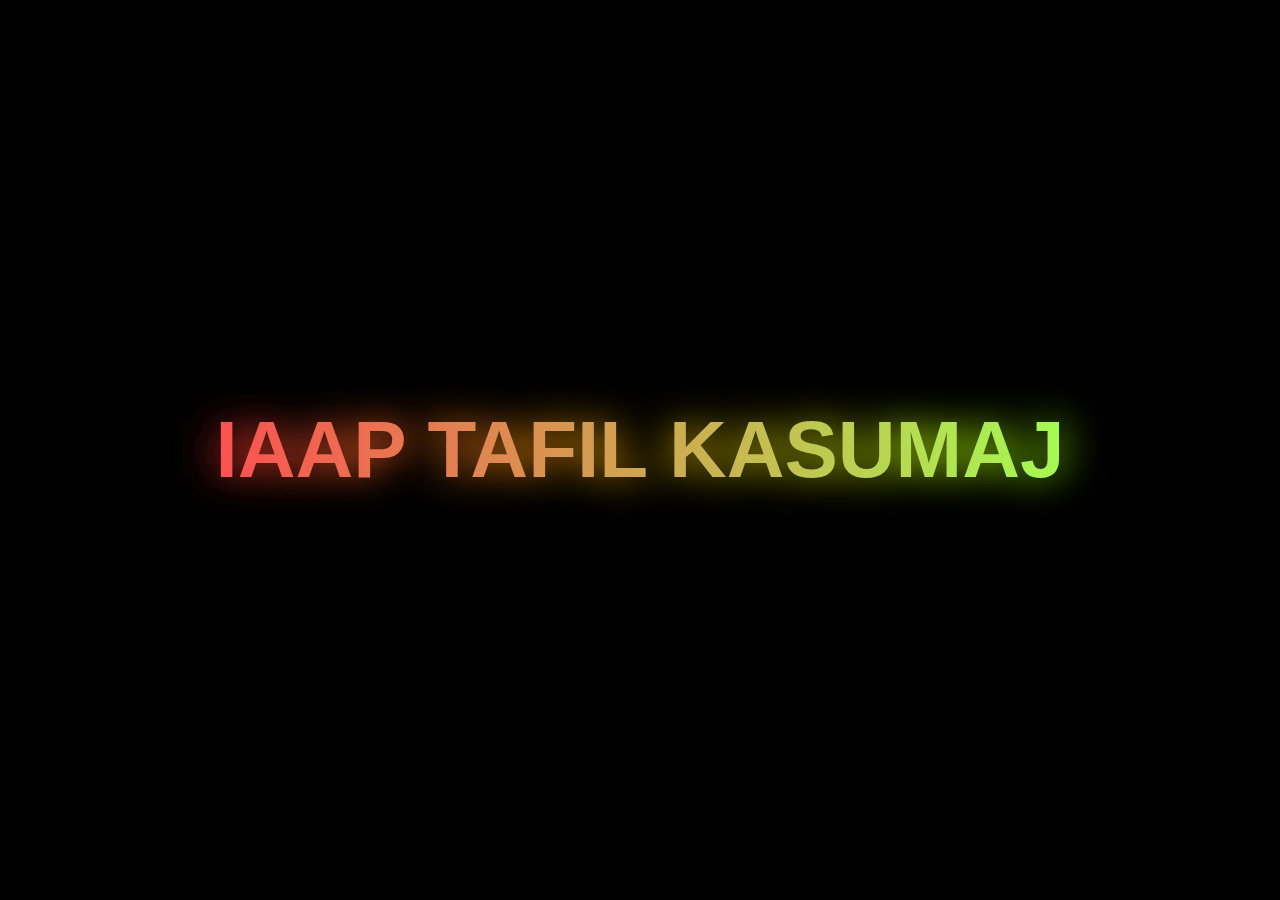
<file: glowText/index.html>
<!DOCTYPE html>
<html>
	<head>
		<meta charset="utf-8">
		<meta name="viewport" content="width=device-width, initial-scale=1">
		<title>Tafil Kasumaj</title>
		<link rel="stylesheet" type="text/css" href="style.css">
	</head>
	<body>
		<svg width="0" height="0">
		  <filter id="f" x="-50%" y="-200%" width="200%" height="500%" primitiveUnits="objectBoundingBox">
		    <feGaussianBlur stdDeviation=".025 .2"></feGaussianBlur>
		    <feColorMatrix type="saturate" values="1.3"></feColorMatrix>
		    <feBlend in="SourceGraphic"></feBlend>
		  </filter>
		</svg>
		<h1>IAAP Tafil Kasumaj</h1>
	</body>
</html>
</file>
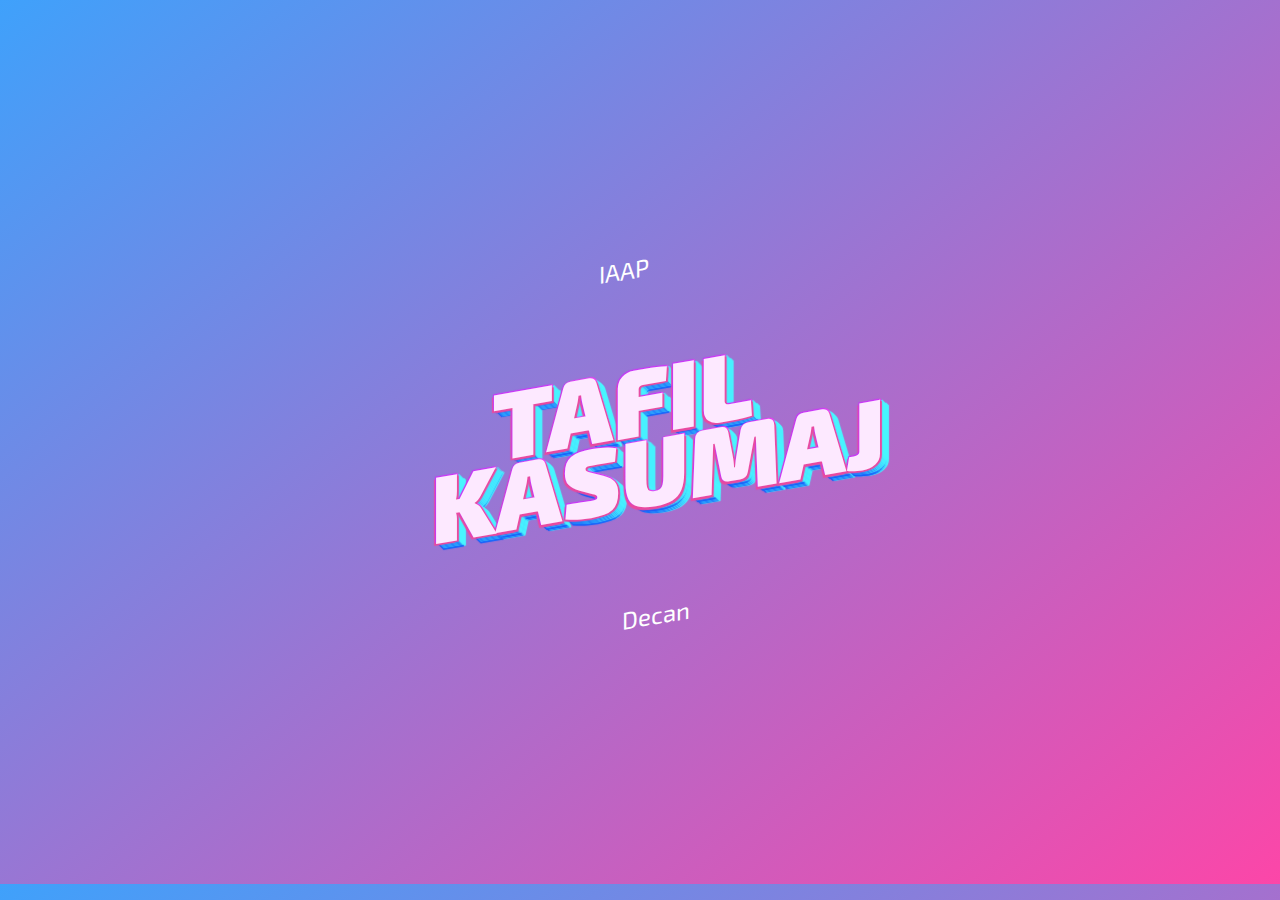
<file: modernText/index.html>
<!DOCTYPE html>
<html>
	<head>
		<meta charset="utf-8">
		<meta name="viewport" content="width=device-width, initial-scale=1">
		<title>Tafil Kasumaj</title>
		<link rel="stylesheet" type="text/css" href="style.css">
	</head>
	<body>
		<section class="header">
		  <divc class="title-wrapper">
		    <h1 class="sweet-title">
		      <span data-text="TAFIL">TAFIL</span>
		      <span data-text="KASUMAJ">KASUMAJ</span>
		    </h1>
		    <span class="top-title">IAAP</span>
		    <span class="bottom-title">Decan</span>
		    </div>
		</section>

	</body>
</html>
</file>
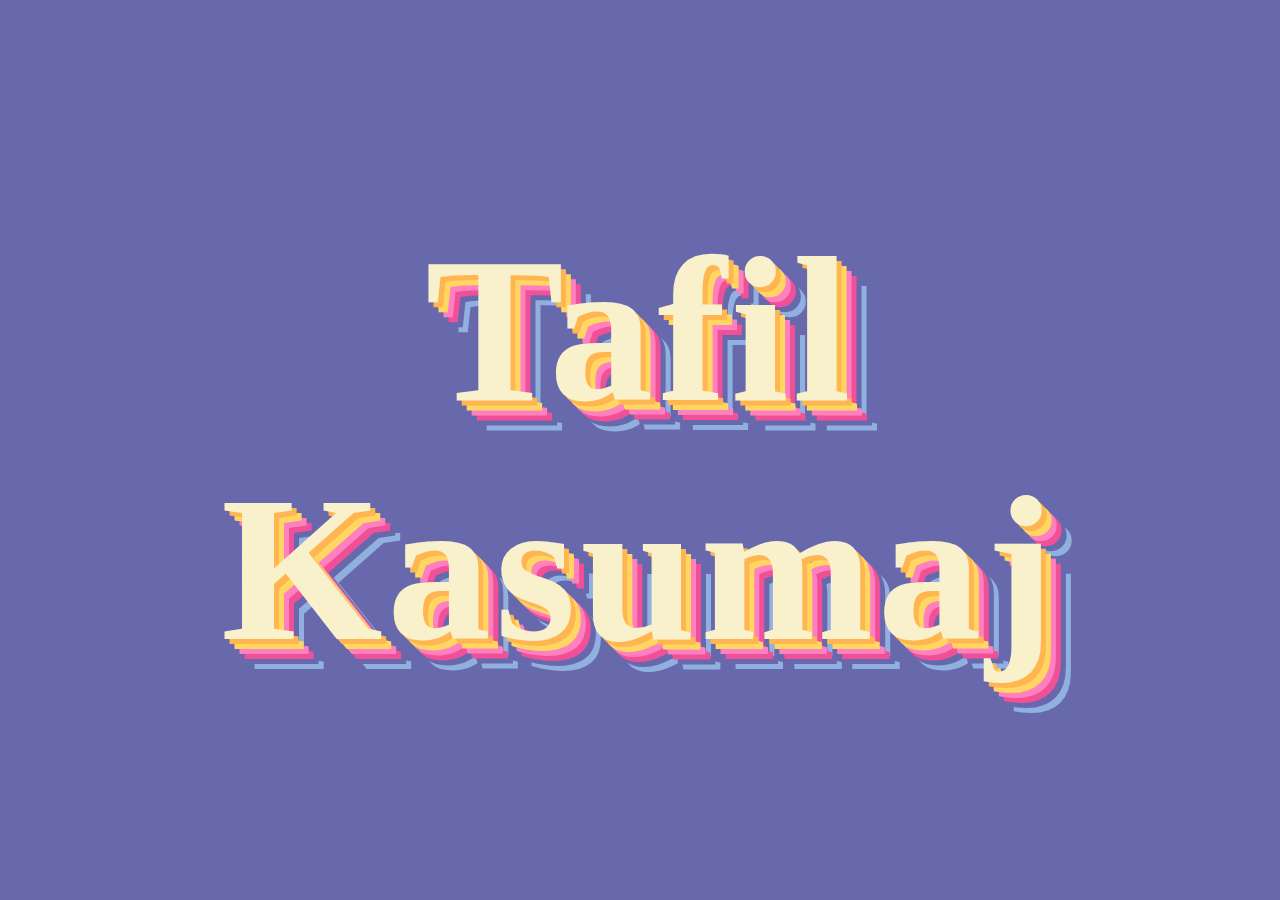
<file: colorButterDesign/text.html>
<!DOCTYPE html>
<html>
	<head>
		<meta charset="utf-8">
		<meta name="viewport" content="width=device-width, initial-scale=1">
		<title>Tafil Kasumaj</title>
		<link rel="stylesheet" type="text/css" href="style.css">
	</head>
	<body>
		<div>Tafil Kasumaj</div>
	</body>
</html>
</file>
<file: glowText/style.css>
@property --k {
	syntax: '<number>';
	initial-value: 0;
	inherits: false
}

html, body { display: grid }

html { height: 100% }

body { background: #000 }

svg[height='0'] { position: absolute }

h1 { 
	--k: 0;
	place-self: center;
	background: 
		linear-gradient(90deg, 
				hsl(calc(var(--k)*1turn), 95%, 65%), 
				hsl(calc(var(--k)*1turn + 90deg), 95%, 65%)) text;
	color: transparent;
	font: 900 clamp(.875em, 7.25vw, 5em) arial black, sans-serif;
	filter: url(#f);
	text-align: center;
	text-transform: uppercase;

	animation: k 4s linear infinite
}

@keyframes k { to { --k: 1 } }
</file>
<file: modernText/style.css>
@import url("https://fonts.googleapis.com/css2?family=Exo+2:wght@300;700;900&display=swap");
 body {
   font-family: "Exo 2", sans-serif;
   background: #3fa1fb;
   background: linear-gradient(142deg, rgba(63, 161, 251, 1) 0%, rgba(252, 70, 168, 1) 100%);
}
 .header {
   max-width: 1200px;
   margin: 0 auto;
   padding: 1rem;
   display: flex;
   align-items: center;
   justify-content: center;
   height: calc(100vh - 4rem);
}
 .title-wrapper {
   display: grid;
   align-items: center;
   justify-content: center;
   transform: skew(0, -10deg);
}
 .top-title {
   order: 1;
   text-align: center;
   display: block;
   color: #fff;
   font-size: clamp(1rem, 4vw, 1.5rem);
   margin-bottom: 1rem;
   padding-right: 2rem;
}
 .bottom-title {
   order: 3;
   text-align: center;
   display: block;
   color: #fff;
   font-size: clamp(1rem, 4vw, 1.5rem);
   margin-top: 2rem;
   padding-left: 2rem;
}
 .sweet-title {
   order: 2;
   color: #fde9ff;
   font-weight: 900;
   text-transform: uppercase;
   font-size: clamp(3rem, 10vw, 6rem);
   line-height: 0.75em;
   text-align: center;
   text-shadow: 3px 1px 1px #4af7ff, 2px 2px 1px #165bfb, 4px 2px 1px #4af7ff, 3px 3px 1px #165bfb, 5px 3px 1px #4af7ff, 4px 4px 1px #165bfb, 6px 4px 1px #4af7ff, 5px 5px 1px #165bfb, 7px 5px 1px #4af7ff, 6px 6px 1px #165bfb, 8px 6px 1px #4af7ff, 7px 7px 1px #165bfb, 9px 7px 1px #4af7ff;
}
 .sweet-title span {
   display: block;
   position: relative;
}
 .sweet-title span:before {
   content: attr(data-text);
   position: absolute;
   text-shadow: 2px 2px 1px #e94aa1, -1px -1px 1px #c736f9, -2px 2px 1px #e94aa1, 1px -1px 1px #f736f9;
   z-index: 1;
}
 .sweet-title span:nth-child(1) {
   padding-right: 2.25rem;
}
 .sweet-title span:nth-child(2) {
   padding-left: 2.25rem;
}
 .disclaimer {
   width: 100%;
   height: 2rem;
   text-align: center;
   color: #fff;
}
 .disclaimer a {
   color: #fff;
}
</file>
<file: colorButterDesign/style.css>
@import url('https://fonts.googleapis.com/css2?family=Baloo+Chettan+2&family=Calligraffitti&display=swap');

body {
  background: #6868AC;
}

div {
  font-family: 'Calligraffitti', cursive;
  font-weight: 700;
  font-size: 13rem;
  position: absolute;
  text-shadow: -15px 5px 20px #ced0d3;
  top: 50%;
  left: 50%;
  transform: translate(-50%,-50%);
  letter-spacing: 0.02em;
  text-align: center;
  color: #F9f1cc;
  text-shadow: 5px 5px 0px #FFB650, 
    10px 10px 0px #FFD662, 
    15px 15px 0px  #FF80BF, 
    20px 20px 0px #EF5097, 
    25px 25px 0px #6868AC, 
    30px 30px 0px #90B1E0;
}
</file>
